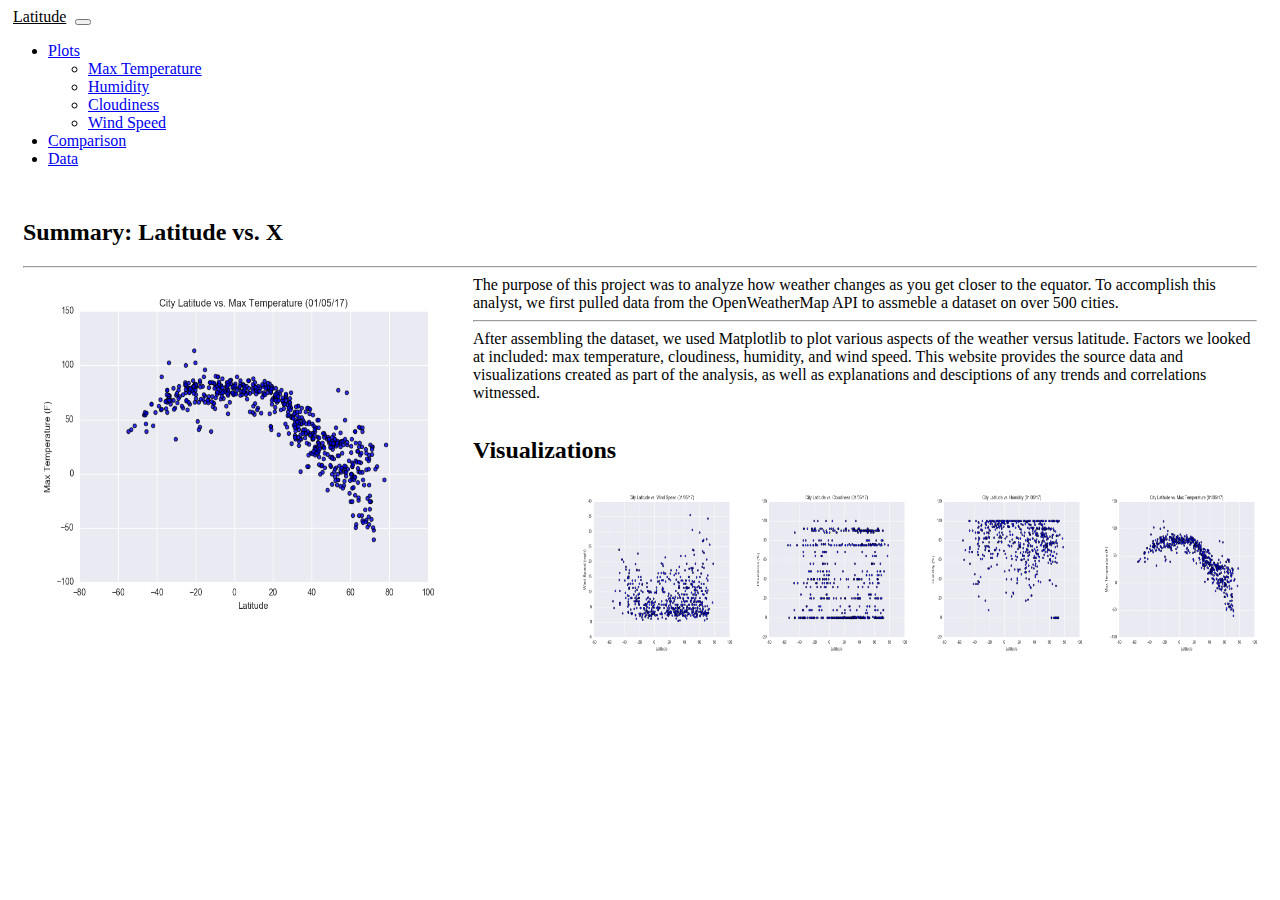
<file: index.html>
<!DOCTYPE html>
<html lang="eng">
    <head>
        <meta charset = "UTF-8"> 
       <title> Web Design Challenge </title>
       <!-- CSS only -->
       <link href="https://cdn.jsdelivr.net/npm/bootstrap@5.0.0-beta2/dist/css/bootstrap.min.css" rel="stylesheet" integrity="sha384-BmbxuPwQa2lc/FVzBcNJ7UAyJxM6wuqIj61tLrc4wSX0szH/Ev+nYRRuWlolflfl" crossorigin="anonymous">    
       <!-- JavaScript Bundle with Popper -->
       <script src="https://cdn.jsdelivr.net/npm/bootstrap@5.0.0-beta2/dist/js/bootstrap.bundle.min.js" integrity="sha384-b5kHyXgcpbZJO/tY9Ul7kGkf1S0CWuKcCD38l8YkeH8z8QjE0GmW1gYU5S9FOnJ0" crossorigin="anonymous"></script>
       <link rel = "stylesheet" type="text/css" href = "style.css">
        
    </head>


    <body> 
        <nav class=" navbar-expand-lg navbar-light bg-light">

            <div class="container-fluid">
              <a class="navbar-brand navchange" href="index.html">Latitude</a>
              <button class="navbar-toggler" type="button" data-bs-toggle="collapse" data-bs-target="#navbarSupportedContent" aria-controls="navbarSupportedContent" aria-expanded="false" aria-label="Toggle navigation">
                <span class="navbar-toggler-icon"></span>
              </button>
              <div class="collapse navbar-collapse" id="navbarSupportedContent">
                <ul class="navbar-nav ms-auto mb-2 mb-lg-0">
                    <li class="nav-item dropdown">
                        <a class="nav-link dropdown-toggle" href="#" id="navbarDropdown" role="button" data-bs-toggle="dropdown" aria-expanded="false">
                          Plots
                        </a>
                        <ul class="dropdown-menu" aria-labelledby="navbarDropdown">
                          <li><a class="dropdown-item" href="temperature.html">Max Temperature</a></li>
                          <li><a class="dropdown-item" href="humidity.html">Humidity</a></li>
                          <li><a class="dropdown-item" href="Cloudiness.html">Cloudiness</a></li>
                          <li><a class="dropdown-item" href="wind.html">Wind Speed</a></li>
                        </ul>
                      </li>
                    <li class="nav-item">
                    <a class="nav-link active" aria-current="page" href="comparison.html">Comparison</a>
                  </li>
                  <li class="nav-item">
                    <a class="nav-link" href="data.html">Data</a>
                  </li>
                 
                 
                </ul>
                
              </div>
            </div>
          </nav>
          <div class="container"> 
            <div class = "row">
                <div class="col-md-7 header">
                    <h2> Summary:  Latitude vs. X  </h2>
                    <hr> 
                      <img class = "leftimage" src="assets/images/Fig1.png"> 
                    The purpose of this project was to analyze how weather changes as you get closer to the equator. To 
                    accomplish this analyst, we first pulled data from the OpenWeatherMap API to assmeble 
                    a dataset on over 500 cities. 
                    

                    <hr>
                    After assembling the dataset, we used Matplotlib to plot various aspects of the weather versus latitude. Factors 
                    we looked at included: max temperature, cloudiness, humidity, and wind speed. This website provides the source data and visualizations 
                    created as part of the analysis, as well as explanations and desciptions of any 
                    trends and correlations witnessed. 
                </div>

                <div class="col-md-5">
                    <h2> Visualizations </h2> 
                    <div class = "row">
                        <div class = "col-md-6"> 
                            
                           <a href="temperature.html">  <img class = "rightimage" src="assets/images/Fig1.png"> </a>
                        </div>
                        <div class = "col-md-6"> 
                            <a href="humidity.html">  <img class = "rightimage" src="assets/images/Fig2.png"> </a>
                        </div>
                    </div>
                    <div class = "row">
                        <div class = "col-md-6"> 
                            <a href="Cloudiness.html">  <img class = "rightimage" src="assets/images/Fig3.png"> </a>
                        </div>
                        <div class = "col-md-6"> 
                            <a href="wind.html">  <img class = "rightimage" src="assets/images/Fig4.png"> </a>
                        </div>
                    </div>
                    
                    
                </div>
            </div>
         
        

         </div>
</body>
    <!-- Comparisons page  -->


    <!-- Data Page  -->


    <!-- Visualizations page  -->

    <!-- Navigation Menu  -->
    
</html>
</file>
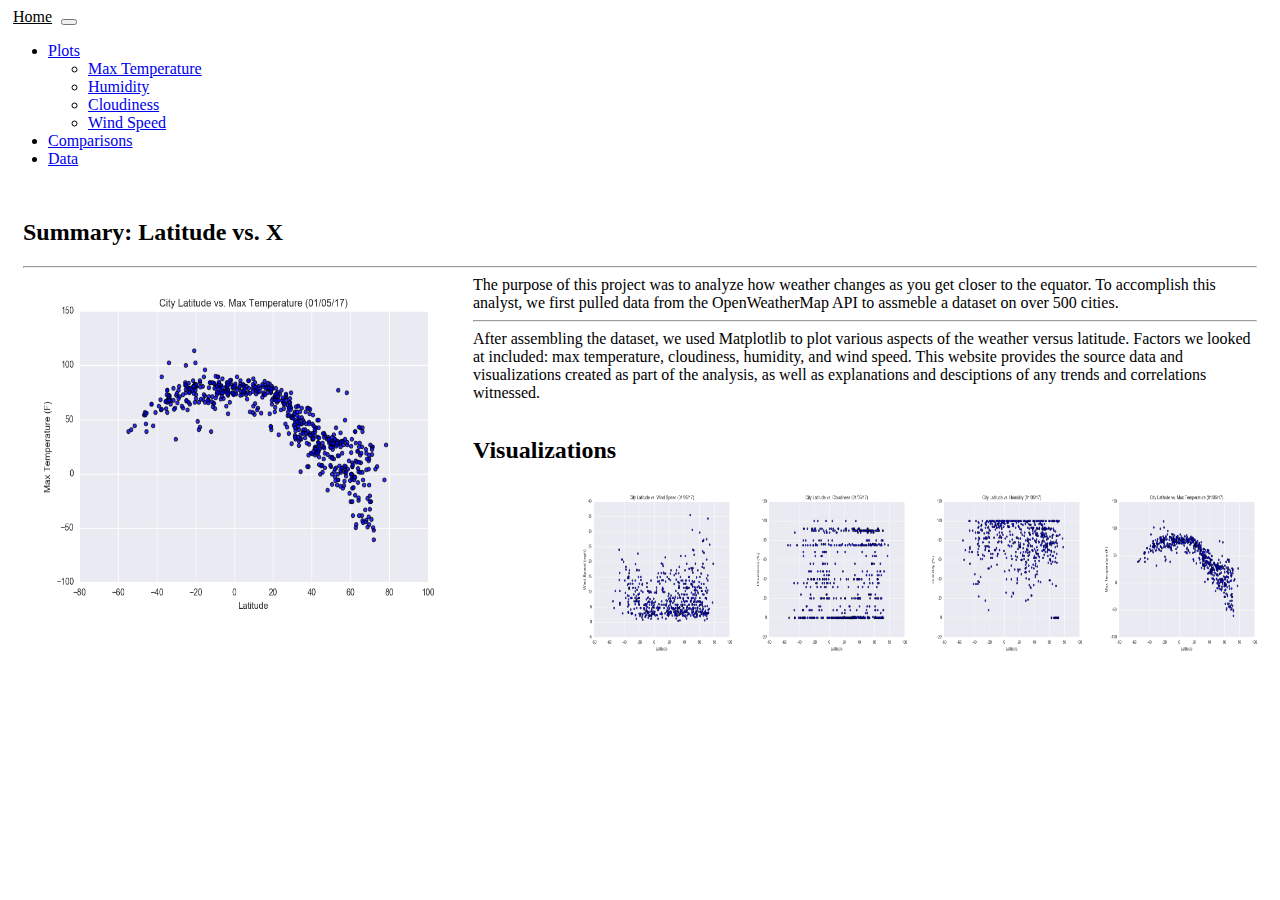
<file: Resources/index.html>
<!DOCTYPE html>
<html lang="eng">
    <head>
        <meta charset = "UTF-8"> 
       <title> Web Design Challenge </title>
       <!-- CSS only -->
       <link href="https://cdn.jsdelivr.net/npm/bootstrap@5.0.0-beta2/dist/css/bootstrap.min.css" rel="stylesheet" integrity="sha384-BmbxuPwQa2lc/FVzBcNJ7UAyJxM6wuqIj61tLrc4wSX0szH/Ev+nYRRuWlolflfl" crossorigin="anonymous">    
       <!-- JavaScript Bundle with Popper -->
       <script src="https://cdn.jsdelivr.net/npm/bootstrap@5.0.0-beta2/dist/js/bootstrap.bundle.min.js" integrity="sha384-b5kHyXgcpbZJO/tY9Ul7kGkf1S0CWuKcCD38l8YkeH8z8QjE0GmW1gYU5S9FOnJ0" crossorigin="anonymous"></script>
       <link rel = "stylesheet" type="text/css" href = "style.css">
        
    </head>


    <body> 
        <nav class=" navbar-expand-lg navbar-light bg-light">

            <div class="container-fluid">
              <a class="navbar-brand navchange" href="index.html">Home</a>
              <button class="navbar-toggler" type="button" data-bs-toggle="collapse" data-bs-target="#navbarSupportedContent" aria-controls="navbarSupportedContent" aria-expanded="false" aria-label="Toggle navigation">
                <span class="navbar-toggler-icon"></span>
              </button>
              <div class="collapse navbar-collapse" id="navbarSupportedContent">
                <ul class="navbar-nav ms-auto mb-2 mb-lg-0">
                    <li class="nav-item dropdown">
                        <a class="nav-link dropdown-toggle" href="#" id="navbarDropdown" role="button" data-bs-toggle="dropdown" aria-expanded="false">
                          Plots
                        </a>
                        <ul class="dropdown-menu" aria-labelledby="navbarDropdown">
                          <li><a class="dropdown-item" href="temperature.html">Max Temperature</a></li>
                          <li><a class="dropdown-item" href="humidity.html">Humidity</a></li>
                          <li><a class="dropdown-item" href="Cloudiness.html">Cloudiness</a></li>
                          <li><a class="dropdown-item" href="wind.html">Wind Speed</a></li>
                        </ul>
                      </li>
                    <li class="nav-item">
                    <a class="nav-link active" aria-current="page" href="comparison.html">Comparisons</a>
                  </li>
                  <li class="nav-item">
                    <a class="nav-link" href="data.html">Data</a>
                  </li>
                 
                 
                </ul>
                
              </div>
            </div>
          </nav>
          <div class="container"> 
            <div class = "row">
                <div class="col-md-7 header">
                    <h2> Summary:  Latitude vs. X  </h2>
                    <hr> 
                      <img class = "leftimage" src="assets/images/Fig1.png"> 
                    The purpose of this project was to analyze how weather changes as you get closer to the equator. To 
                    accomplish this analyst, we first pulled data from the OpenWeatherMap API to assmeble 
                    a dataset on over 500 cities. 
                    

                    <hr>
                    After assembling the dataset, we used Matplotlib to plot various aspects of the weather versus latitude. Factors 
                    we looked at included: max temperature, cloudiness, humidity, and wind speed. This website provides the source data and visualizations 
                    created as part of the analysis, as well as explanations and desciptions of any 
                    trends and correlations witnessed. 
                </div>

                <div class="col-md-5">
                    <h2> Visualizations </h2> 
                    <div class = "row">
                        <div class = "col-md-6"> 
                            
                           <a href="temperature.html">  <img class = "rightimage" src="assets/images/Fig1.png"> </a>
                        </div>
                        <div class = "col-md-6"> 
                            <a href="humidity.html">  <img class = "rightimage" src="assets/images/Fig2.png"> </a>
                        </div>
                    </div>
                    <div class = "row">
                        <div class = "col-md-6"> 
                            <a href="cloudiness.html">  <img class = "rightimage" src="assets/images/Fig3.png"> </a>
                        </div>
                        <div class = "col-md-6"> 
                            <a href="wind.html">  <img class = "rightimage" src="assets/images/Fig4.png"> </a>
                        </div>
                    </div>
                    
                    
                </div>
            </div>
         
        

         </div>
</body>
    <!-- Comparisons page  -->


    <!-- Data Page  -->


    <!-- Visualizations page  -->

    <!-- Navigation Menu  -->
    
</html>
</file>
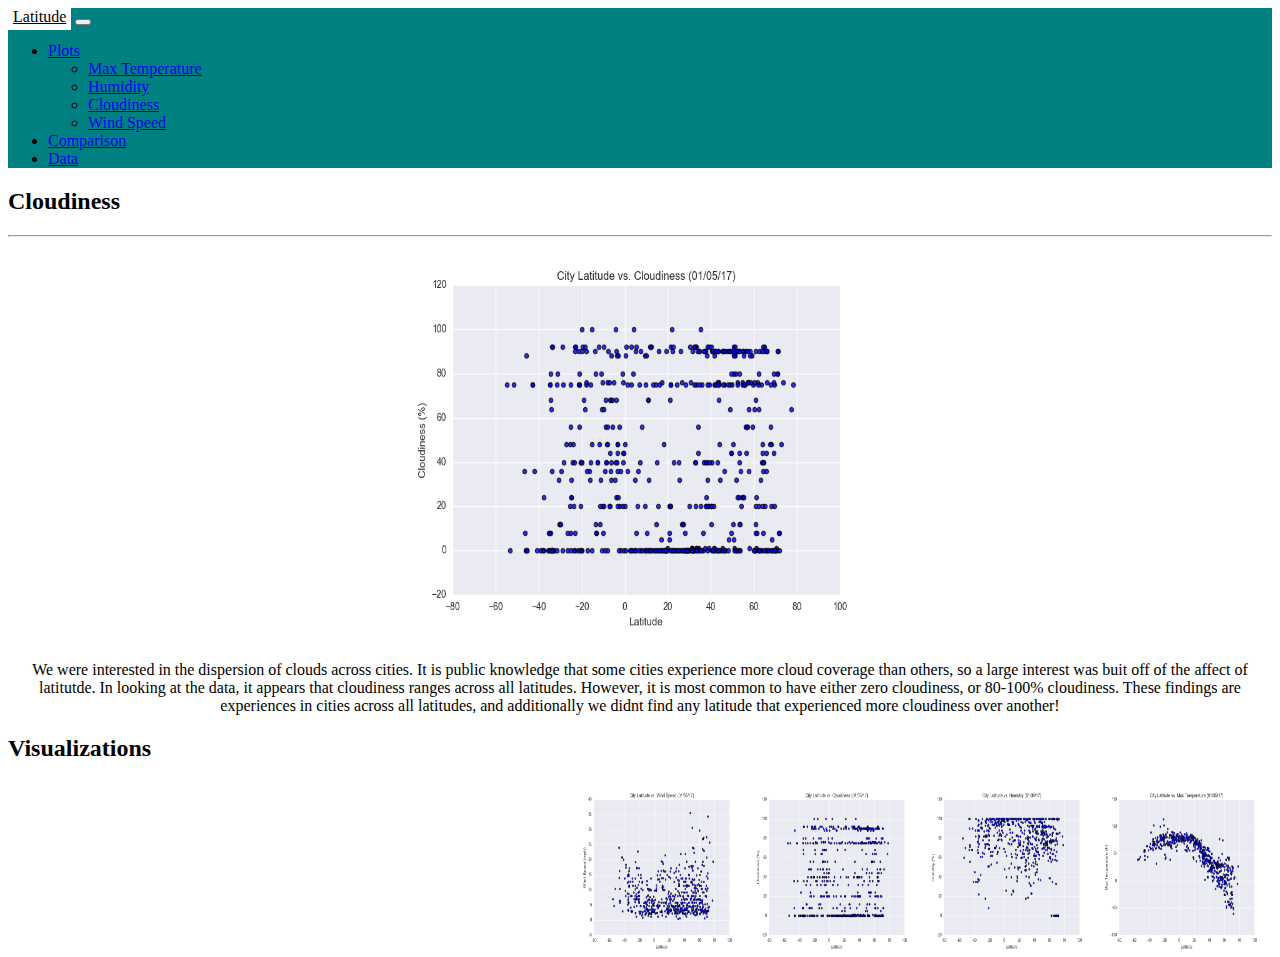
<file: Cloudiness.html>
<!DOCTYPE html>
<html lang="eng">
    <head>
        <meta charset = "UTF-8"> 
       <title> Web Design Challenge </title>
       <!-- CSS only -->
       <link href="https://cdn.jsdelivr.net/npm/bootstrap@5.0.0-beta2/dist/css/bootstrap.min.css" rel="stylesheet" integrity="sha384-BmbxuPwQa2lc/FVzBcNJ7UAyJxM6wuqIj61tLrc4wSX0szH/Ev+nYRRuWlolflfl" crossorigin="anonymous">    
       <!-- JavaScript Bundle with Popper -->
       <script src="https://cdn.jsdelivr.net/npm/bootstrap@5.0.0-beta2/dist/js/bootstrap.bundle.min.js" integrity="sha384-b5kHyXgcpbZJO/tY9Ul7kGkf1S0CWuKcCD38l8YkeH8z8QjE0GmW1gYU5S9FOnJ0" crossorigin="anonymous"></script>
       <link rel = "stylesheet" type="text/css" href = "style.css">
        
    </head>


    <body> 
        <nav class="navbar navbar-expand-lg navbar-light bg-light">
            <div class="container-fluid">
              
              <a class="navbar-brand navchange" href="index.html">Latitude</a>
              <button class="navbar-toggler" type="button" data-bs-toggle="collapse" data-bs-target="#navbarSupportedContent" aria-controls="navbarSupportedContent" aria-expanded="false" aria-label="Toggle navigation">
                <span class="navbar-toggler-icon"></span>
              </button>
              <div class="collapse navbar-collapse" id="navbarSupportedContent">
                <ul class="navbar-nav ms-auto mb-2 mb-lg-0">
                    <li class="nav-item dropdown">
                        <a class="nav-link dropdown-toggle" href="#" id="navbarDropdown" role="button" data-bs-toggle="dropdown" aria-expanded="false">
                          Plots
                        </a>
                        <ul class="dropdown-menu" aria-labelledby="navbarDropdown">
                          <li><a class="dropdown-item" href="temperature.html">Max Temperature</a></li>
                          <li><a class="dropdown-item" href="humidity.html">Humidity</a></li>
                          <li><a class="dropdown-item" href="Cloudiness.html">Cloudiness</a></li>
                          <li><a class="dropdown-item" href="wind.html">Wind Speed</a></li>
                        </ul>
                      </li>
                    <li class="nav-item">
                    <a class="nav-link active" aria-current="page" href="comparison.html">Comparison</a>
                  </li>
                  <li class="nav-item">
                    <a class="nav-link" href="data.html">Data</a>
                  </li>
                 
                 
                </ul>
                
              </div>
            </div>
          </nav>
          <div class="container"> 
            <div class = "row">
              <div class="col-md-7">
                  <h2> Cloudiness  </h2>
                  <hr> 
                    <img class = "pageimage" src="assets/images/Fig3.png"> 
                 <p style="text-align: center;">
                  We were interested in the dispersion of clouds across cities. It is public knowledge that some cities experience more 
                  cloud coverage than others, so a large interest was buit off of the affect of latitutde. In looking at the data, it appears 
                  that cloudiness ranges across all latitudes. 
                   However, it is most common to have either zero cloudiness, or 80-100% cloudiness. 
                  These findings are experiences in cities across all latitudes, and additionally we didnt find any latitude that experienced more
                  cloudiness over another! 
                 </p> 
              </div>

              <div class="col-md-5">
                  <h2> Visualizations</h2> 
                  <div class = "row">
                      <div class = "col-md-6"> 
                          
                         <a href="temperature.html">  <img class = "rightimage" src="assets/images/Fig1.png"> </a>
                      </div>
                      <div class = "col-md-6"> 
                          <a href="humidity.html">  <img class = "rightimage" src="assets/images/Fig2.png"> </a>
                      </div>
                  </div>
                  <div class = "row">
                      <div class = "col-md-6"> 
                          <a href="cloudiness.html">  <img class = "rightimage" src="assets/images/Fig3.png"> </a>
                      </div>
                      <div class = "col-md-6"> 
                          <a href="wind.html">  <img class = "rightimage" src="assets/images/Fig4.png"> </a>
                      </div>
                  </div>
                  
                  
              </div>
       

         </div>
</body>
   
    
</html>
</file>
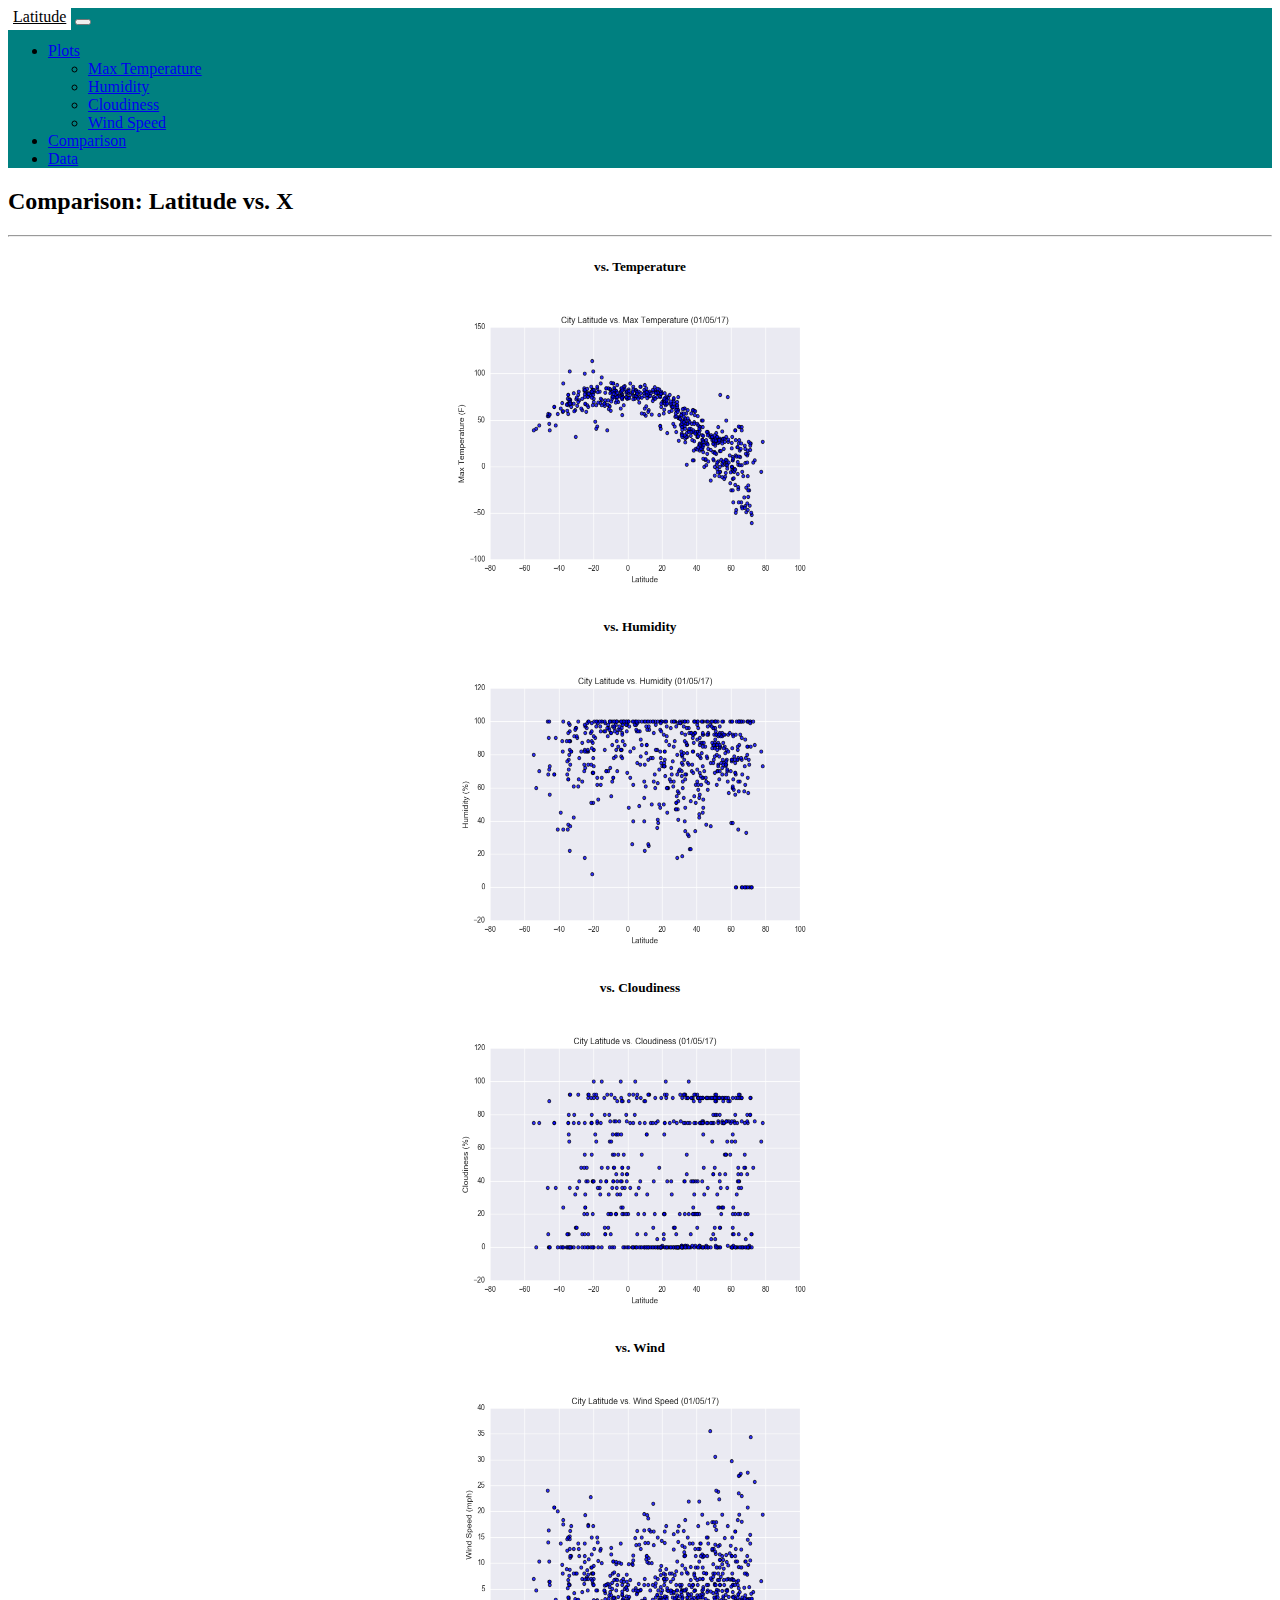
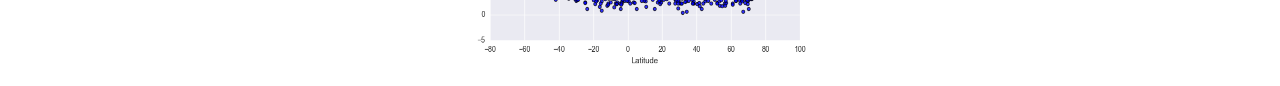
<file: comparison.html>
<!DOCTYPE html>
<html lang="eng">
    <head>
        <meta charset = "UTF-8"> 
       <title> Web Design Challenge </title>
       <!-- CSS only -->
       <link href="https://cdn.jsdelivr.net/npm/bootstrap@5.0.0-beta2/dist/css/bootstrap.min.css" rel="stylesheet" integrity="sha384-BmbxuPwQa2lc/FVzBcNJ7UAyJxM6wuqIj61tLrc4wSX0szH/Ev+nYRRuWlolflfl" crossorigin="anonymous">    
       <!-- JavaScript Bundle with Popper -->
       <script src="https://cdn.jsdelivr.net/npm/bootstrap@5.0.0-beta2/dist/js/bootstrap.bundle.min.js" integrity="sha384-b5kHyXgcpbZJO/tY9Ul7kGkf1S0CWuKcCD38l8YkeH8z8QjE0GmW1gYU5S9FOnJ0" crossorigin="anonymous"></script>
       <link rel = "stylesheet" type="text/css" href = "style.css">
        
    </head>


    <body> 
        <nav class="navbar navbar-expand-lg navbar-light bg-light">
            <div class="container-fluid">
              <a class="navbar-brand navchange" href="index.html">Latitude</a>
              <button class="navbar-toggler" type="button" data-bs-toggle="collapse" data-bs-target="#navbarSupportedContent" aria-controls="navbarSupportedContent" aria-expanded="false" aria-label="Toggle navigation">
                <span class="navbar-toggler-icon"></span>
              </button>
              <div class="collapse navbar-collapse" id="navbarSupportedContent">
                <ul class="navbar-nav ms-auto mb-2 mb-lg-0">
                    <li class="nav-item dropdown">
                        <a class="nav-link dropdown-toggle" href="#" id="navbarDropdown" role="button" data-bs-toggle="dropdown" aria-expanded="false">
                          Plots
                        </a>
                        <ul class="dropdown-menu" aria-labelledby="navbarDropdown">
                          <li><a class="dropdown-item" href="temperature.html">Max Temperature</a></li>
                          <li><a class="dropdown-item" href="humidity.html">Humidity</a></li>
                          <li><a class="dropdown-item" href="Cloudiness.html">Cloudiness</a></li>
                          <li><a class="dropdown-item" href="wind.html">Wind Speed</a></li>
                        </ul>
                      </li>
                    <li class="nav-item">
                    <a class="nav-link active" aria-current="page" href="comparison.html">Comparison</a>
                  </li>
                  <li class="nav-item">
                    <a class="nav-link" href="data.html">Data</a>
                  </li>

                  
                </ul>
                
              </div>
            </div>
          </nav>
          <div class="container"> 
            <h2> Comparison: Latitude vs. X </h2>
            <hr>
              <div class = "row">
                <div class = "col-md-6"> 
                  <h5 style="text-align: center;"> vs. Temperature </h5>
                   <a href="temperature.html">  <img class = "comparison" src="assets/images/Fig1.png"> </a>
                </div>
                <div class = "col-md-6"> 
                  <h5 style="text-align: center;"> vs. Humidity</h5>
                    <a href="humidity.html">  <img class = "comparison" src="assets/images/Fig2.png"> </a>
                </div>
            </div>
            <div class = "row">
                <div class = "col-md-6"> 
                  <h5 style="text-align: center;"> vs. Cloudiness </h5>
                    <a href="cloudiness.html">  <img class = "comparison" src="assets/images/Fig3.png"> </a>
                </div>
                <div class = "col-md-6"> 
                  <h5 style="text-align: center;"> vs.  Wind </h5>
                    <a href="wind.html">  <img class = "comparison" src="assets/images/Fig4.png"> </a>
                </div>
            </div>
          
         
        <!-- <header>
              
            <h1> Latitude vs. X  </h1>
        </header>    -->

         </div>
</body>
    <!-- Comparisons page  -->


    <!-- Data Page  -->


    <!-- Visualizations page  -->

    <!-- Navigation Menu  -->
    
</html>
</file>
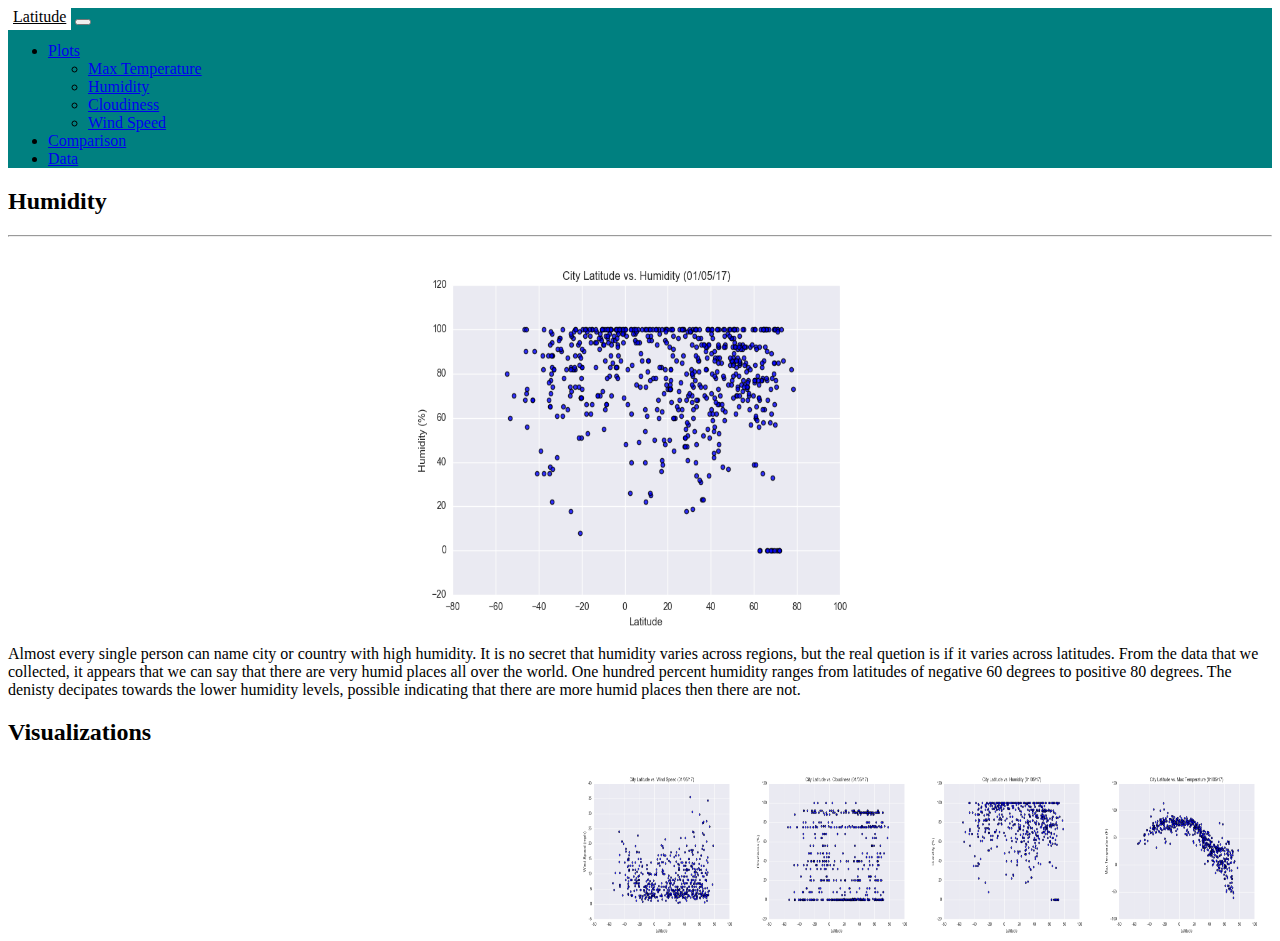
<file: humidity.html>
<!DOCTYPE html>
<html lang="eng">
    <head>
        <meta charset = "UTF-8"> 
       <title> Web Design Challenge </title>
       <!-- CSS only -->
       <link href="https://cdn.jsdelivr.net/npm/bootstrap@5.0.0-beta2/dist/css/bootstrap.min.css" rel="stylesheet" integrity="sha384-BmbxuPwQa2lc/FVzBcNJ7UAyJxM6wuqIj61tLrc4wSX0szH/Ev+nYRRuWlolflfl" crossorigin="anonymous">    
       <!-- JavaScript Bundle with Popper -->
       <script src="https://cdn.jsdelivr.net/npm/bootstrap@5.0.0-beta2/dist/js/bootstrap.bundle.min.js" integrity="sha384-b5kHyXgcpbZJO/tY9Ul7kGkf1S0CWuKcCD38l8YkeH8z8QjE0GmW1gYU5S9FOnJ0" crossorigin="anonymous"></script>
       <link rel = "stylesheet" type="text/css" href = "style.css">
        
    </head>

<!-- Landing page  -->
    <body> 
        <nav class="navbar navbar-expand-lg navbar-light bg-light">
            <div class="container-fluid">
              <a class="navbar-brand navchange" href="index.html">Latitude</a>
              <button class="navbar-toggler" type="button" data-bs-toggle="collapse" data-bs-target="#navbarSupportedContent" aria-controls="navbarSupportedContent" aria-expanded="false" aria-label="Toggle navigation">
                <span class="navbar-toggler-icon"></span>
              </button>
              <div class="collapse navbar-collapse" id="navbarSupportedContent">
                <ul class="navbar-nav ms-auto mb-2 mb-lg-0">
                    <li class="nav-item dropdown">
                        <a class="nav-link dropdown-toggle" href="#" id="navbarDropdown" role="button" data-bs-toggle="dropdown" aria-expanded="false">
                          Plots
                        </a>
                        <ul class="dropdown-menu" aria-labelledby="navbarDropdown">
                          <li><a class="dropdown-item" href="temperature.html">Max Temperature</a></li>
                          <li><a class="dropdown-item" href="humidity.html">Humidity</a></li>
                          <li><a class="dropdown-item" href="Cloudiness.html">Cloudiness</a></li>
                          <li><a class="dropdown-item" href="wind.html">Wind Speed</a></li>
                        </ul>
                      </li>
                    <li class="nav-item">
                    <a class="nav-link active" aria-current="page" href="comparison.html">Comparison</a>
                  </li>
                  <li class="nav-item">
                    <a class="nav-link" href="data.html">Data</a>
                  </li>
                 
                 
                </ul>
                
              </div>
            </div>
          </nav>
          <div class="container"> 
            <div class = "row">
              <div class="col-md-7">
                  <h2> Humidity </h2>
                  <hr> 
                    <img class = "pageimage" src="assets/images/Fig2.png"> 
                    Almost every single person can name city or country with high humidity. It is no secret that humidity varies across regions, but 
                    the real quetion is if it varies across latitudes. 
                    
                    
                    From the data that we collected, it appears that we can say that there are very 
                    humid places all over the world.  One hundred percent humidity ranges from latitudes of negative 60 degrees to positive 80 degrees. The denisty decipates towards the lower humidity levels, possible indicating 
                    that there are more humid places then there are not. 
              </div>

              <div class="col-md-5">
                  <h2> Visualizations</h2> 
                  <div class = "row">
                      <div class = "col-md-6"> 
                          
                         <a href="temperature.html">  <img class = "rightimage" src="assets/images/Fig1.png"> </a>
                      </div>
                      <div class = "col-md-6"> 
                          <a href="humidity.html">  <img class = "rightimage" src="assets/images/Fig2.png"> </a>
                      </div>
                  </div>
                  <div class = "row">
                      <div class = "col-md-6"> 
                          <a href="cloudiness.html">  <img class = "rightimage" src="assets/images/Fig3.png"> </a>
                      </div>
                      <div class = "col-md-6"> 
                          <a href="wind.html">  <img class = "rightimage" src="assets/images/Fig4.png"> </a>
                      </div>
                  </div>
                  
                  
              </div>
         
        <!-- <header>
              
            <h1> Latitude vs. X  </h1>
        </header>    -->

         </div>
</body>
    <!-- Comparisons page  -->


    <!-- Data Page  -->


    <!-- Visualizations page  -->

    <!-- Navigation Menu  -->
    
</html>
</file>
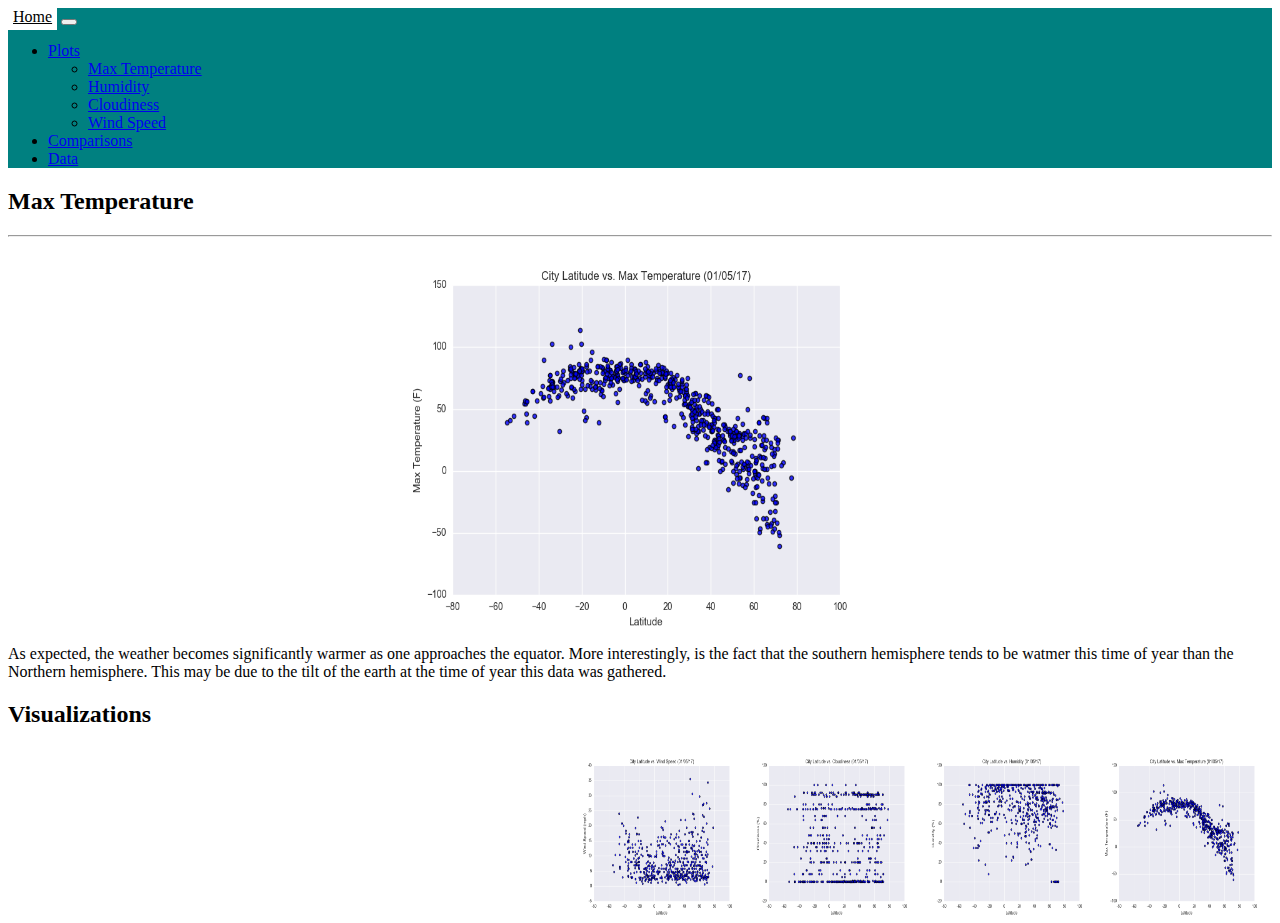
<file: temperature.html>
<!DOCTYPE html>
<html lang="eng">
    <head>
        <meta charset = "UTF-8"> 
       <title> Web Design Challenge </title>
       <!-- CSS only -->
       <link href="https://cdn.jsdelivr.net/npm/bootstrap@5.0.0-beta2/dist/css/bootstrap.min.css" rel="stylesheet" integrity="sha384-BmbxuPwQa2lc/FVzBcNJ7UAyJxM6wuqIj61tLrc4wSX0szH/Ev+nYRRuWlolflfl" crossorigin="anonymous">    
       <!-- JavaScript Bundle with Popper -->
       <script src="https://cdn.jsdelivr.net/npm/bootstrap@5.0.0-beta2/dist/js/bootstrap.bundle.min.js" integrity="sha384-b5kHyXgcpbZJO/tY9Ul7kGkf1S0CWuKcCD38l8YkeH8z8QjE0GmW1gYU5S9FOnJ0" crossorigin="anonymous"></script>
       <link rel = "stylesheet" type="text/css" href = "style.css">
        
    </head>

<!-- Landing page  -->
    <body> 
        <nav class="navbar navbar-expand-lg navbar-light bg-light">
            <div class="container-fluid">
              <a class="navbar-brand navchange" href="index.html">Home</a>
              <button class="navbar-toggler" type="button" data-bs-toggle="collapse" data-bs-target="#navbarSupportedContent" aria-controls="navbarSupportedContent" aria-expanded="false" aria-label="Toggle navigation">
                <span class="navbar-toggler-icon"></span>
              </button>
              <div class="collapse navbar-collapse" id="navbarSupportedContent">
                <ul class="navbar-nav ms-auto mb-2 mb-lg-0">
                    <li class="nav-item dropdown">
                        <a class="nav-link dropdown-toggle" href="#" id="navbarDropdown" role="button" data-bs-toggle="dropdown" aria-expanded="false">
                          Plots
                        </a>
                        <ul class="dropdown-menu" aria-labelledby="navbarDropdown">
                          <li><a class="dropdown-item" href="temperature.html">Max Temperature</a></li>
                          <li><a class="dropdown-item" href="humidity.html">Humidity</a></li>
                          <li><a class="dropdown-item" href="Cloudiness.html">Cloudiness</a></li>
                          <li><a class="dropdown-item" href="wind.html">Wind Speed</a></li>
                        </ul>
                      </li>
                    <li class="nav-item">
                    <a class="nav-link active" aria-current="page" href="comparison.html">Comparisons</a>
                  </li>
                  <li class="nav-item">
                    <a class="nav-link" href="data.html">Data</a>
                  </li>
                 
                 
                </ul>
                
              </div>
            </div>
          </nav>
          <div class="container"> 
              <div class = "row">
                  <div class="col-md-7">
                      <h2> Max Temperature  </h2>
                      <hr> 
                        <img class = "pageimage" src="assets/images/Fig1.png"> 
                      As expected, the weather becomes significantly warmer as one approaches the equator. More interestingly, 
                      is the fact that the southern hemisphere tends to be watmer this time of year than the Northern
                      hemisphere. This may be due to the tilt of the earth at the time of year this data was gathered. 
                  </div>
  
                  <div class="col-md-5">
                      <h2> Visualizations</h2> 
                      <div class = "row">
                          <div class = "col-md-6"> 
                              
                             <a href="temperature.html">  <img class = "rightimage" src="assets/images/Fig1.png"> </a>
                          </div>
                          <div class = "col-md-6"> 
                              <a href="humidity.html">  <img class = "rightimage" src="assets/images/Fig2.png"> </a>
                          </div>
                      </div>
                      <div class = "row">
                          <div class = "col-md-6"> 
                              <a href="cloudiness.html">  <img class = "rightimage" src="assets/images/Fig3.png"> </a>
                          </div>
                          <div class = "col-md-6"> 
                              <a href="wind.html">  <img class = "rightimage" src="assets/images/Fig4.png"> </a>
                          </div>
                      </div>
                      
                      
                  </div>
              </div>
           
    

         </div>
</body>
   
    
</html>
</file>
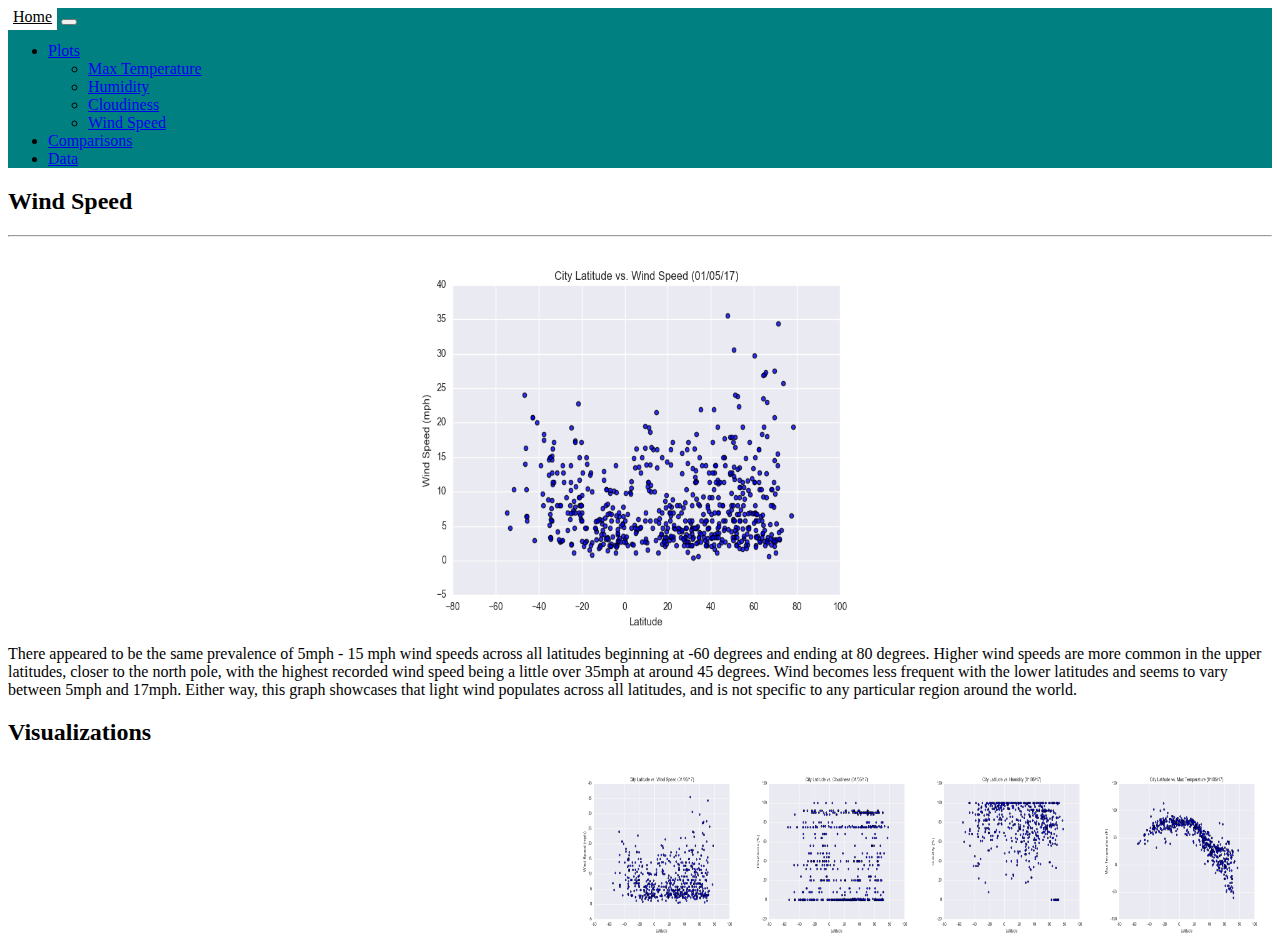
<file: wind.html>
<!DOCTYPE html>
<html lang="eng">
    <head>
        <meta charset = "UTF-8"> 
       <title> Web Design Challenge </title>
       <!-- CSS only -->
       <link href="https://cdn.jsdelivr.net/npm/bootstrap@5.0.0-beta2/dist/css/bootstrap.min.css" rel="stylesheet" integrity="sha384-BmbxuPwQa2lc/FVzBcNJ7UAyJxM6wuqIj61tLrc4wSX0szH/Ev+nYRRuWlolflfl" crossorigin="anonymous">    
       <!-- JavaScript Bundle with Popper -->
       <script src="https://cdn.jsdelivr.net/npm/bootstrap@5.0.0-beta2/dist/js/bootstrap.bundle.min.js" integrity="sha384-b5kHyXgcpbZJO/tY9Ul7kGkf1S0CWuKcCD38l8YkeH8z8QjE0GmW1gYU5S9FOnJ0" crossorigin="anonymous"></script>
       <link rel = "stylesheet" type="text/css" href = "style.css">
        
    </head>

<!-- Landing page  -->
    <body> 
        <nav class="navbar navbar-expand-lg navbar-light bg-light">
            <div class="container-fluid">
              <a class="navbar-brand navchange" href="index.html">Home</a>
              <button class="navbar-toggler" type="button" data-bs-toggle="collapse" data-bs-target="#navbarSupportedContent" aria-controls="navbarSupportedContent" aria-expanded="false" aria-label="Toggle navigation">
                <span class="navbar-toggler-icon"></span>
              </button>
              <div class="collapse navbar-collapse" id="navbarSupportedContent">
                <ul class="navbar-nav ms-auto mb-2 mb-lg-0">
                    <li class="nav-item dropdown">
                        <a class="nav-link dropdown-toggle" href="#" id="navbarDropdown" role="button" data-bs-toggle="dropdown" aria-expanded="false">
                          Plots
                        </a>
                        <ul class="dropdown-menu" aria-labelledby="navbarDropdown">
                          <li><a class="dropdown-item" href="temperature.html">Max Temperature</a></li>
                          <li><a class="dropdown-item" href="humidity.html">Humidity</a></li>
                          <li><a class="dropdown-item" href="Cloudiness.html">Cloudiness</a></li>
                          <li><a class="dropdown-item" href="wind.html">Wind Speed</a></li>
                        </ul>
                      </li>
                    <li class="nav-item">
                    <a class="nav-link active" aria-current="page" href="comparison.html">Comparisons</a>
                  </li>
                  <li class="nav-item">
                    <a class="nav-link" href="data.html">Data</a>
                  </li>
                 
                 
                </ul>
                
              </div>
            </div>
          </nav>
          <div class="container"> 
            
              <div class = "row">
                  <div class="col-md-7">
                      <h2> Wind Speed  </h2>
                      <hr> 
                        <img class = "pageimage" src="assets/images/Fig4.png"> 
                      There appeared to be the same prevalence of 5mph - 15 mph wind speeds across all latitudes beginning at -60 degrees and ending at 
                      80 degrees. Higher wind speeds are more common in the upper latitudes, closer to the north pole, with the highest recorded 
                      wind speed being a little over 35mph at around 45 degrees. 
                       Wind becomes less frequent with the lower latitudes and seems to vary 
                      between 5mph and 17mph. Either way, this graph showcases that light wind populates across all latitudes, and is not 
                      specific to any particular region around the world. 
                  </div>
  
                  <div class="col-md-5">
                      <h2> Visualizations</h2> 
                      <div class = "row">
                          <div class = "col-md-6"> 
                              
                             <a href="temperature.html">  <img class = "rightimage" src="assets/images/Fig1.png"> </a>
                          </div>
                          <div class = "col-md-6"> 
                              <a href="humidity.html">  <img class = "rightimage" src="assets/images/Fig2.png"> </a>
                          </div>
                      </div>
                      <div class = "row">
                          <div class = "col-md-6"> 
                              <a href="cloudiness.html">  <img class = "rightimage" src="assets/images/Fig3.png"> </a>
                          </div>
                          <div class = "col-md-6"> 
                              <a href="wind.html">  <img class = "rightimage" src="assets/images/Fig4.png"> </a>
                          </div>
                      </div>
                      
                      
                  </div>
              </div>
         
       
         </div>
</body>
 
    
</html>
</file>
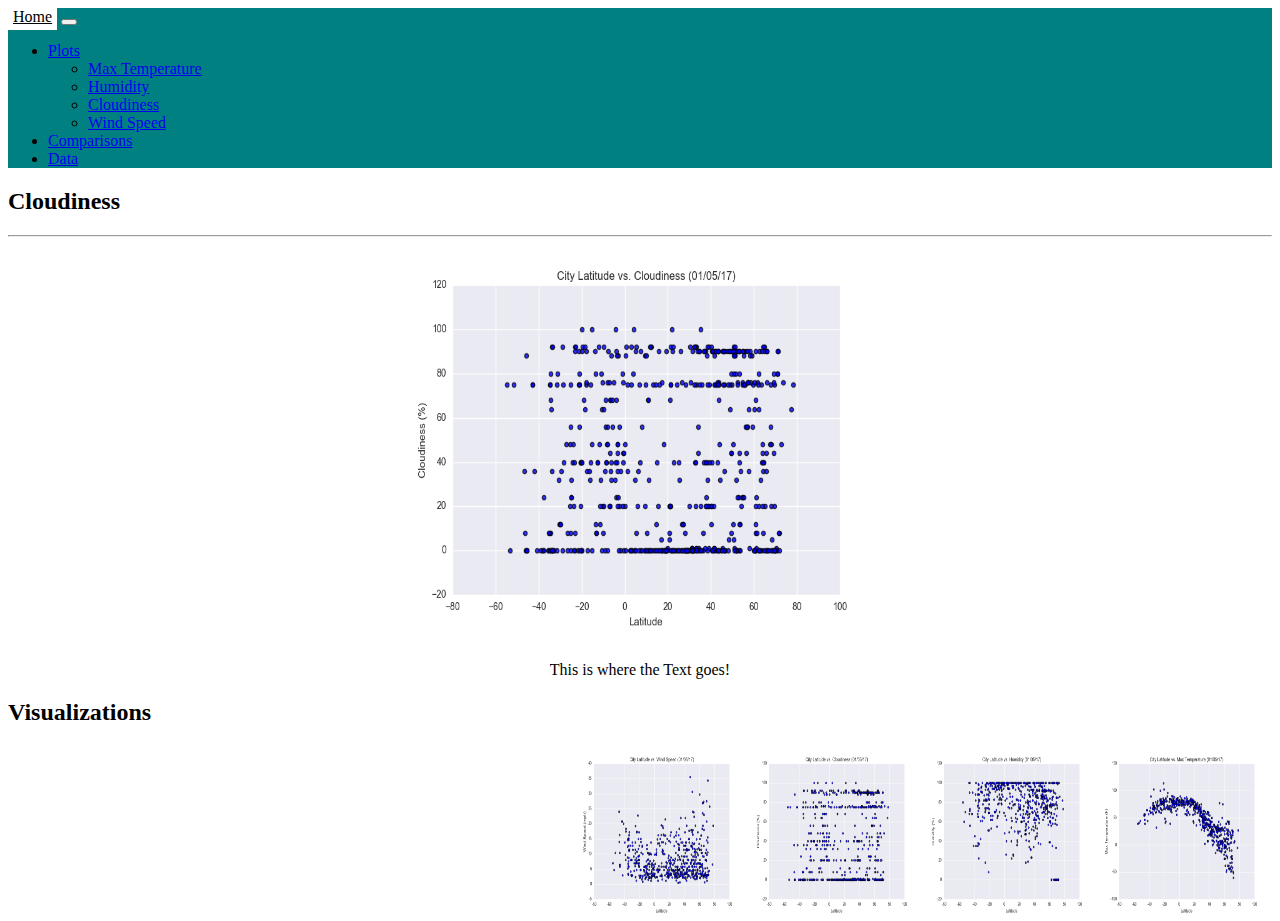
<file: Resources/Cloudiness.html>
<!DOCTYPE html>
<html lang="eng">
    <head>
        <meta charset = "UTF-8"> 
       <title> Web Design Challenge </title>
       <!-- CSS only -->
       <link href="https://cdn.jsdelivr.net/npm/bootstrap@5.0.0-beta2/dist/css/bootstrap.min.css" rel="stylesheet" integrity="sha384-BmbxuPwQa2lc/FVzBcNJ7UAyJxM6wuqIj61tLrc4wSX0szH/Ev+nYRRuWlolflfl" crossorigin="anonymous">    
       <!-- JavaScript Bundle with Popper -->
       <script src="https://cdn.jsdelivr.net/npm/bootstrap@5.0.0-beta2/dist/js/bootstrap.bundle.min.js" integrity="sha384-b5kHyXgcpbZJO/tY9Ul7kGkf1S0CWuKcCD38l8YkeH8z8QjE0GmW1gYU5S9FOnJ0" crossorigin="anonymous"></script>
       <link rel = "stylesheet" type="text/css" href = "style.css">
        
    </head>


    <body> 
        <nav class="navbar navbar-expand-lg navbar-light bg-light">
            <div class="container-fluid">
              
              <a class="navbar-brand navchange" href="index.html">Home</a>
              <button class="navbar-toggler" type="button" data-bs-toggle="collapse" data-bs-target="#navbarSupportedContent" aria-controls="navbarSupportedContent" aria-expanded="false" aria-label="Toggle navigation">
                <span class="navbar-toggler-icon"></span>
              </button>
              <div class="collapse navbar-collapse" id="navbarSupportedContent">
                <ul class="navbar-nav ms-auto mb-2 mb-lg-0">
                    <li class="nav-item dropdown">
                        <a class="nav-link dropdown-toggle" href="#" id="navbarDropdown" role="button" data-bs-toggle="dropdown" aria-expanded="false">
                          Plots
                        </a>
                        <ul class="dropdown-menu" aria-labelledby="navbarDropdown">
                          <li><a class="dropdown-item" href="temperature.html">Max Temperature</a></li>
                          <li><a class="dropdown-item" href="humidity.html">Humidity</a></li>
                          <li><a class="dropdown-item" href="Cloudiness.html">Cloudiness</a></li>
                          <li><a class="dropdown-item" href="wind.html">Wind Speed</a></li>
                        </ul>
                      </li>
                    <li class="nav-item">
                    <a class="nav-link active" aria-current="page" href="comparison.html">Comparisons</a>
                  </li>
                  <li class="nav-item">
                    <a class="nav-link" href="data.html">Data</a>
                  </li>
                 
                 
                </ul>
                
              </div>
            </div>
          </nav>
          <div class="container"> 
            <div class = "row">
              <div class="col-md-7">
                  <h2> Cloudiness  </h2>
                  <hr> 
                    <img class = "pageimage" src="assets/images/Fig3.png"> 
                 <p style="text-align: center;">
                  This is where the Text goes! 
                 </p> 
              </div>

              <div class="col-md-5">
                  <h2> Visualizations</h2> 
                  <div class = "row">
                      <div class = "col-md-6"> 
                          
                         <a href="temperature.html">  <img class = "rightimage" src="assets/images/Fig1.png"> </a>
                      </div>
                      <div class = "col-md-6"> 
                          <a href="humidity.html">  <img class = "rightimage" src="assets/images/Fig2.png"> </a>
                      </div>
                  </div>
                  <div class = "row">
                      <div class = "col-md-6"> 
                          <a href="cloudiness.html">  <img class = "rightimage" src="assets/images/Fig3.png"> </a>
                      </div>
                      <div class = "col-md-6"> 
                          <a href="wind.html">  <img class = "rightimage" src="assets/images/Fig4.png"> </a>
                      </div>
                  </div>
                  
                  
              </div>
       

         </div>
</body>
   
    
</html>
</file>
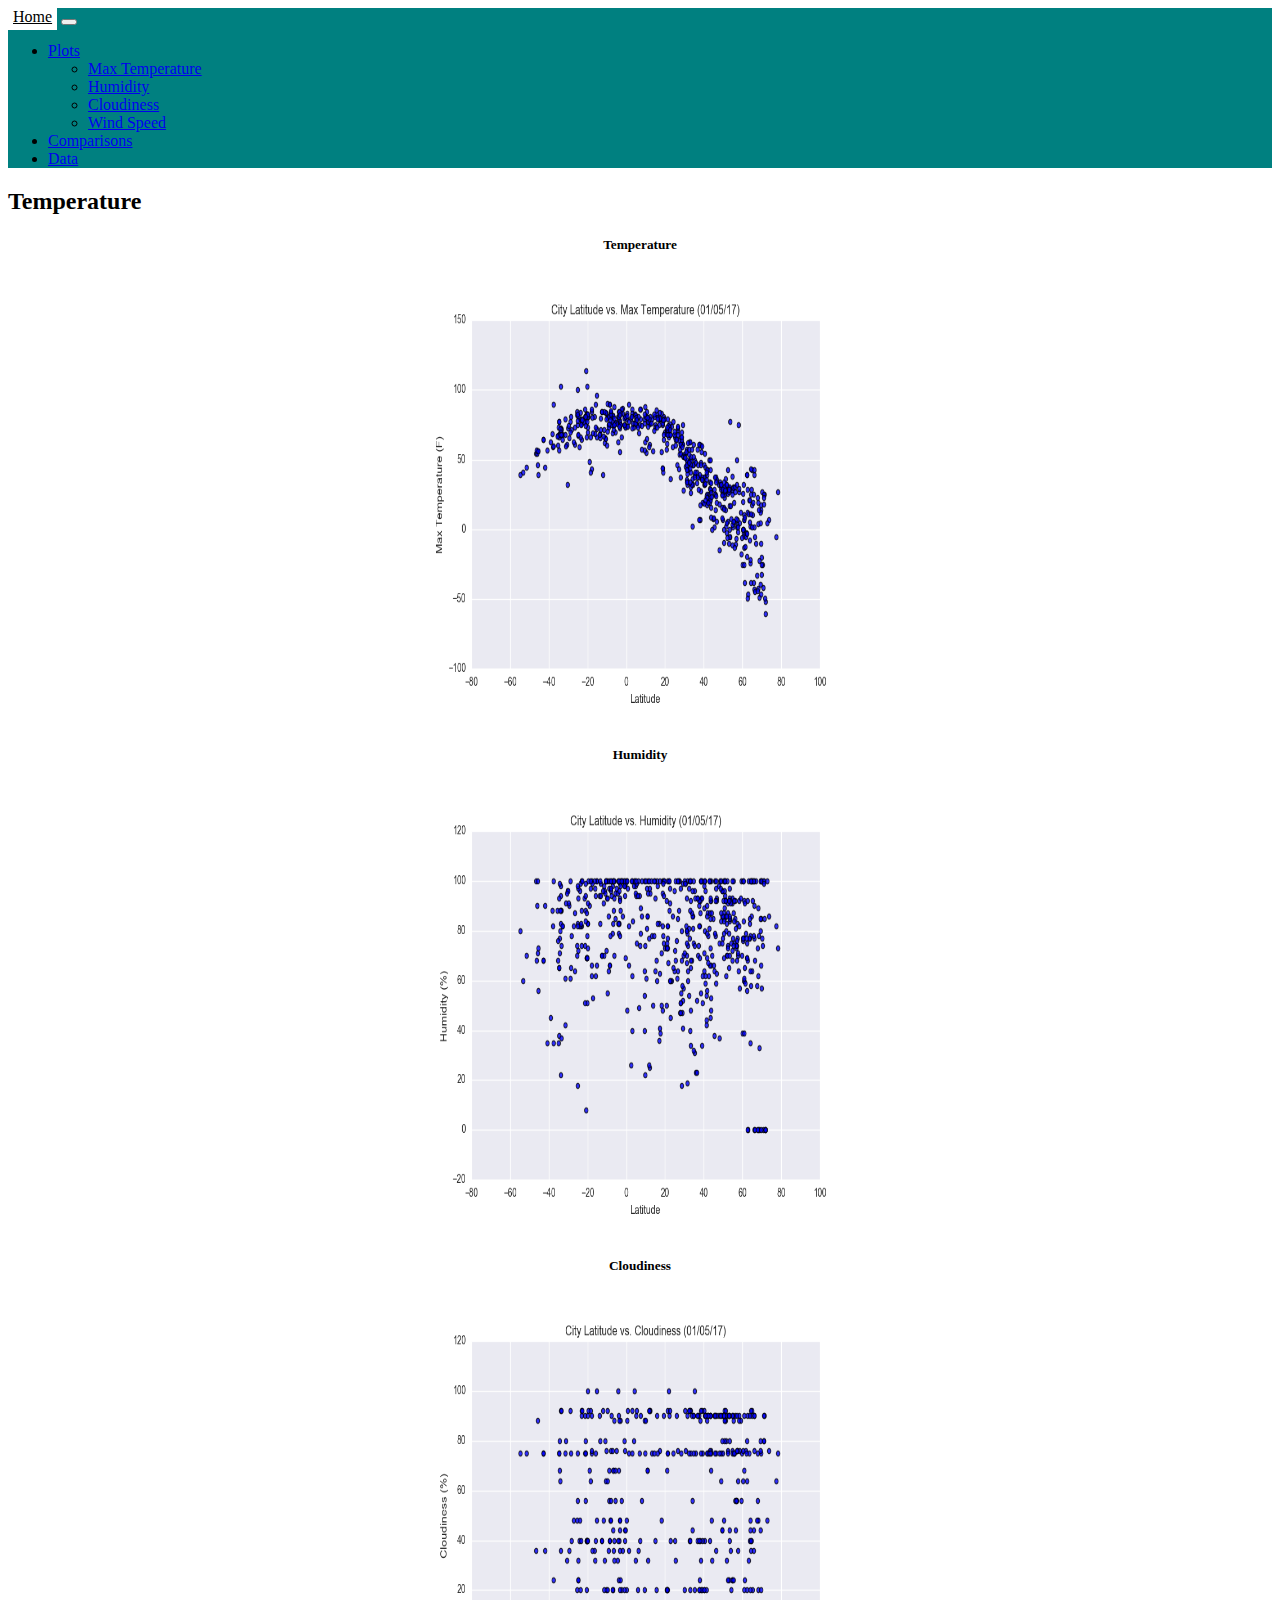
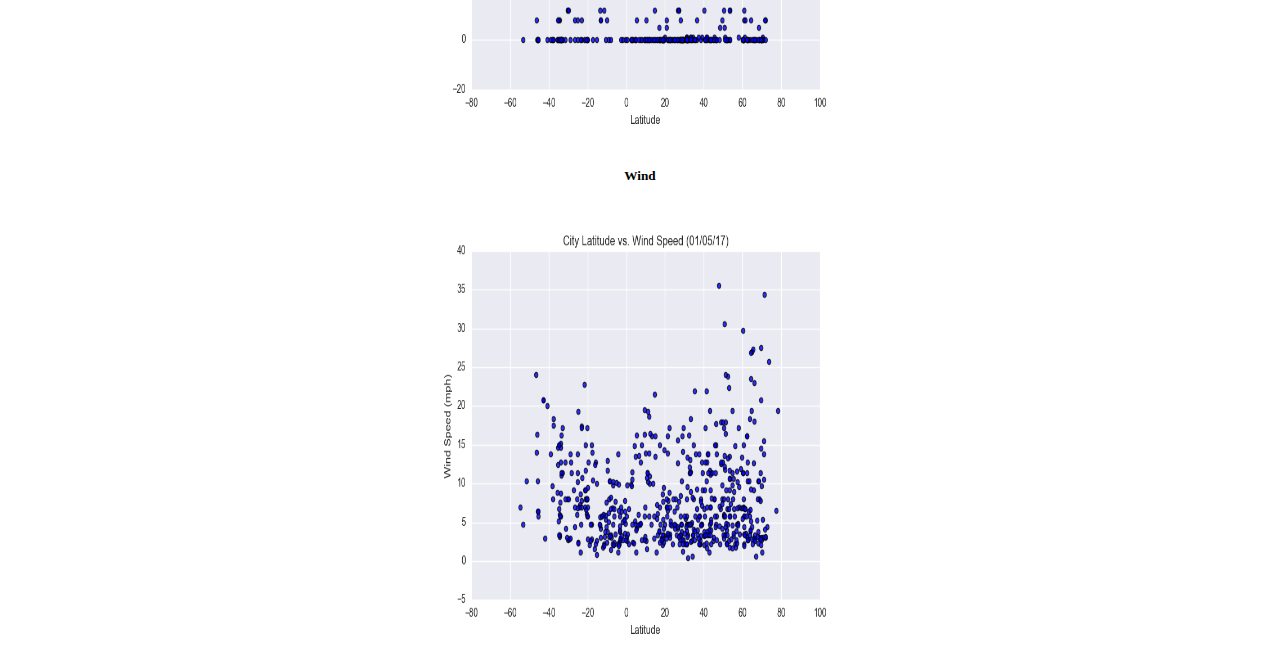
<file: Resources/comparison.html>
<!DOCTYPE html>
<html lang="eng">
    <head>
        <meta charset = "UTF-8"> 
       <title> Web Design Challenge </title>
       <!-- CSS only -->
       <link href="https://cdn.jsdelivr.net/npm/bootstrap@5.0.0-beta2/dist/css/bootstrap.min.css" rel="stylesheet" integrity="sha384-BmbxuPwQa2lc/FVzBcNJ7UAyJxM6wuqIj61tLrc4wSX0szH/Ev+nYRRuWlolflfl" crossorigin="anonymous">    
       <!-- JavaScript Bundle with Popper -->
       <script src="https://cdn.jsdelivr.net/npm/bootstrap@5.0.0-beta2/dist/js/bootstrap.bundle.min.js" integrity="sha384-b5kHyXgcpbZJO/tY9Ul7kGkf1S0CWuKcCD38l8YkeH8z8QjE0GmW1gYU5S9FOnJ0" crossorigin="anonymous"></script>
       <link rel = "stylesheet" type="text/css" href = "style.css">
        
    </head>


    <body> 
        <nav class="navbar navbar-expand-lg navbar-light bg-light">
            <div class="container-fluid">
              <a class="navbar-brand navchange" href="index.html">Home</a>
              <button class="navbar-toggler" type="button" data-bs-toggle="collapse" data-bs-target="#navbarSupportedContent" aria-controls="navbarSupportedContent" aria-expanded="false" aria-label="Toggle navigation">
                <span class="navbar-toggler-icon"></span>
              </button>
              <div class="collapse navbar-collapse" id="navbarSupportedContent">
                <ul class="navbar-nav ms-auto mb-2 mb-lg-0">
                    <li class="nav-item dropdown">
                        <a class="nav-link dropdown-toggle" href="#" id="navbarDropdown" role="button" data-bs-toggle="dropdown" aria-expanded="false">
                          Plots
                        </a>
                        <ul class="dropdown-menu" aria-labelledby="navbarDropdown">
                          <li><a class="dropdown-item" href="temperature.html">Max Temperature</a></li>
                          <li><a class="dropdown-item" href="humidity.html">Humidity</a></li>
                          <li><a class="dropdown-item" href="Cloudiness.html">Cloudiness</a></li>
                          <li><a class="dropdown-item" href="wind.html">Wind Speed</a></li>
                        </ul>
                      </li>
                    <li class="nav-item">
                    <a class="nav-link active" aria-current="page" href="comparison.html">Comparisons</a>
                  </li>
                  <li class="nav-item">
                    <a class="nav-link" href="data.html">Data</a>
                  </li>

                  
                </ul>
                
              </div>
            </div>
          </nav>
          <div class="container"> 
            <h2> Temperature </h2>
              <div class = "row">
                <div class = "col-md-6"> 
                  <h5 style="text-align: center;"> Temperature </h5>
                   <a href="temperature.html">  <img class = "comparison" src="assets/images/Fig1.png"> </a>
                </div>
                <div class = "col-md-6"> 
                  <h5 style="text-align: center;"> Humidity</h5>
                    <a href="humidity.html">  <img class = "comparison" src="assets/images/Fig2.png"> </a>
                </div>
            </div>
            <div class = "row">
                <div class = "col-md-6"> 
                  <h5 style="text-align: center;"> Cloudiness </h5>
                    <a href="cloudiness.html">  <img class = "comparison" src="assets/images/Fig3.png"> </a>
                </div>
                <div class = "col-md-6"> 
                  <h5 style="text-align: center;"> Wind </h5>
                    <a href="wind.html">  <img class = "comparison" src="assets/images/Fig4.png"> </a>
                </div>
            </div>
          
         
        <!-- <header>
              
            <h1> Latitude vs. X  </h1>
        </header>    -->

         </div>
</body>
    <!-- Comparisons page  -->


    <!-- Data Page  -->


    <!-- Visualizations page  -->

    <!-- Navigation Menu  -->
    
</html>
</file>
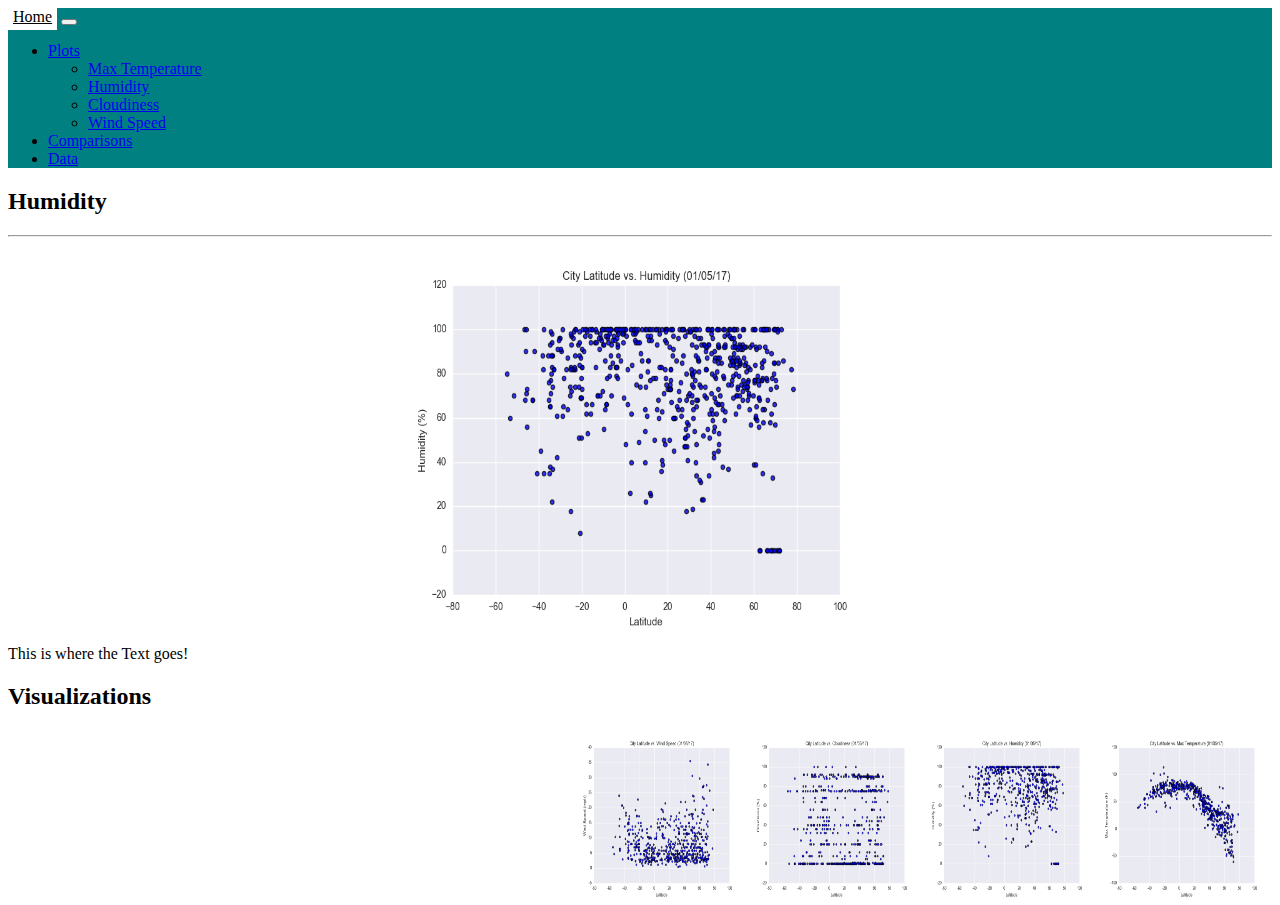
<file: Resources/humidity.html>
<!DOCTYPE html>
<html lang="eng">
    <head>
        <meta charset = "UTF-8"> 
       <title> Web Design Challenge </title>
       <!-- CSS only -->
       <link href="https://cdn.jsdelivr.net/npm/bootstrap@5.0.0-beta2/dist/css/bootstrap.min.css" rel="stylesheet" integrity="sha384-BmbxuPwQa2lc/FVzBcNJ7UAyJxM6wuqIj61tLrc4wSX0szH/Ev+nYRRuWlolflfl" crossorigin="anonymous">    
       <!-- JavaScript Bundle with Popper -->
       <script src="https://cdn.jsdelivr.net/npm/bootstrap@5.0.0-beta2/dist/js/bootstrap.bundle.min.js" integrity="sha384-b5kHyXgcpbZJO/tY9Ul7kGkf1S0CWuKcCD38l8YkeH8z8QjE0GmW1gYU5S9FOnJ0" crossorigin="anonymous"></script>
       <link rel = "stylesheet" type="text/css" href = "style.css">
        
    </head>

<!-- Landing page  -->
    <body> 
        <nav class="navbar navbar-expand-lg navbar-light bg-light">
            <div class="container-fluid">
              <a class="navbar-brand navchange" href="index.html">Home</a>
              <button class="navbar-toggler" type="button" data-bs-toggle="collapse" data-bs-target="#navbarSupportedContent" aria-controls="navbarSupportedContent" aria-expanded="false" aria-label="Toggle navigation">
                <span class="navbar-toggler-icon"></span>
              </button>
              <div class="collapse navbar-collapse" id="navbarSupportedContent">
                <ul class="navbar-nav ms-auto mb-2 mb-lg-0">
                    <li class="nav-item dropdown">
                        <a class="nav-link dropdown-toggle" href="#" id="navbarDropdown" role="button" data-bs-toggle="dropdown" aria-expanded="false">
                          Plots
                        </a>
                        <ul class="dropdown-menu" aria-labelledby="navbarDropdown">
                          <li><a class="dropdown-item" href="temperature.html">Max Temperature</a></li>
                          <li><a class="dropdown-item" href="humidity.html">Humidity</a></li>
                          <li><a class="dropdown-item" href="Cloudiness.html">Cloudiness</a></li>
                          <li><a class="dropdown-item" href="wind.html">Wind Speed</a></li>
                        </ul>
                      </li>
                    <li class="nav-item">
                    <a class="nav-link active" aria-current="page" href="comparison.html">Comparisons</a>
                  </li>
                  <li class="nav-item">
                    <a class="nav-link" href="data.html">Data</a>
                  </li>
                 
                 
                </ul>
                
              </div>
            </div>
          </nav>
          <div class="container"> 
            <div class = "row">
              <div class="col-md-7">
                  <h2> Humidity </h2>
                  <hr> 
                    <img class = "pageimage" src="assets/images/Fig2.png"> 
                  This is where the Text goes! 
              </div>

              <div class="col-md-5">
                  <h2> Visualizations</h2> 
                  <div class = "row">
                      <div class = "col-md-6"> 
                          
                         <a href="temperature.html">  <img class = "rightimage" src="assets/images/Fig1.png"> </a>
                      </div>
                      <div class = "col-md-6"> 
                          <a href="humidity.html">  <img class = "rightimage" src="assets/images/Fig2.png"> </a>
                      </div>
                  </div>
                  <div class = "row">
                      <div class = "col-md-6"> 
                          <a href="cloudiness.html">  <img class = "rightimage" src="assets/images/Fig3.png"> </a>
                      </div>
                      <div class = "col-md-6"> 
                          <a href="wind.html">  <img class = "rightimage" src="assets/images/Fig4.png"> </a>
                      </div>
                  </div>
                  
                  
              </div>
         
        <!-- <header>
              
            <h1> Latitude vs. X  </h1>
        </header>    -->

         </div>
</body>
    <!-- Comparisons page  -->


    <!-- Data Page  -->


    <!-- Visualizations page  -->

    <!-- Navigation Menu  -->
    
</html>
</file>
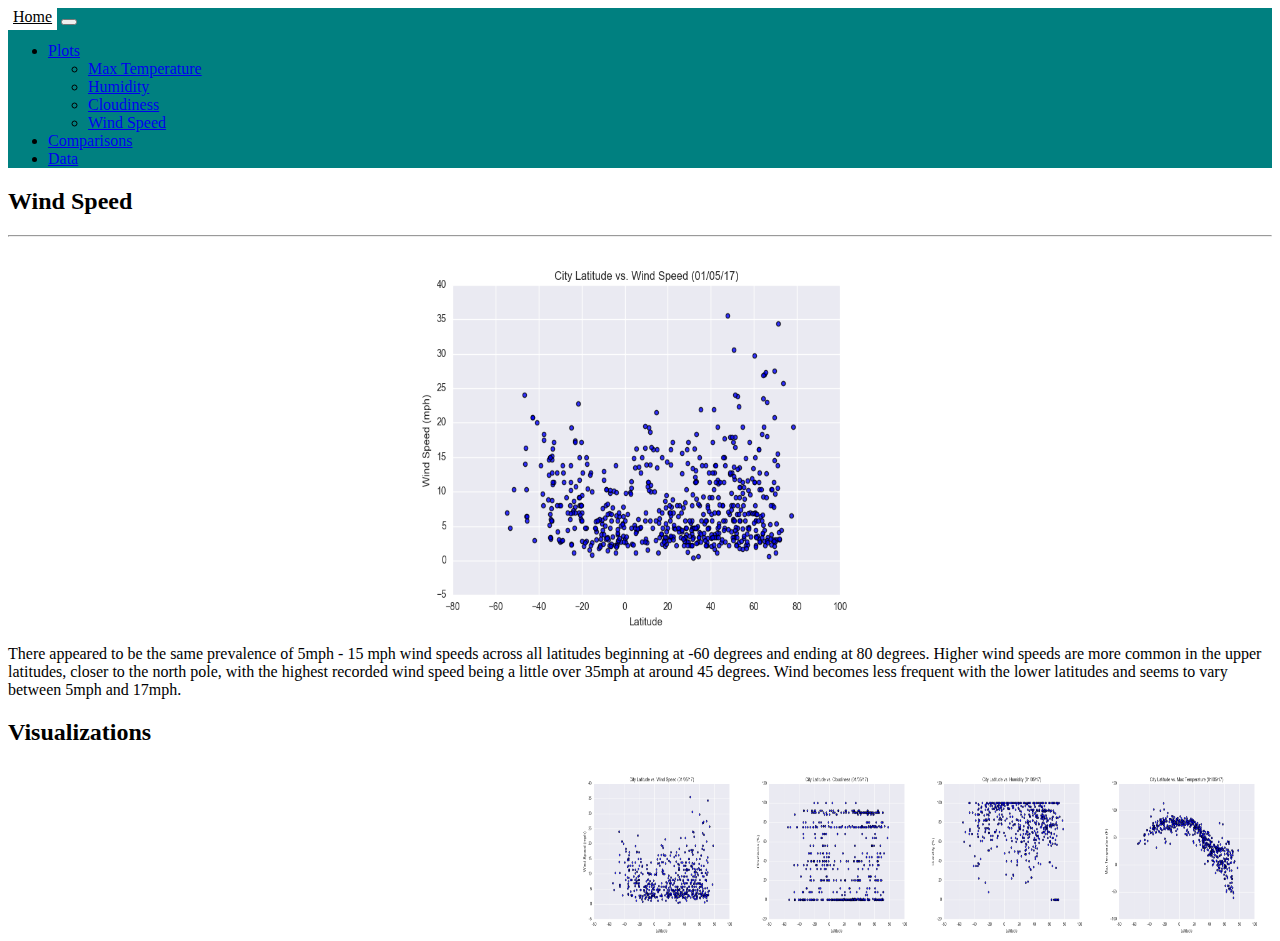
<file: Resources/wind.html>
<!DOCTYPE html>
<html lang="eng">
    <head>
        <meta charset = "UTF-8"> 
       <title> Web Design Challenge </title>
       <!-- CSS only -->
       <link href="https://cdn.jsdelivr.net/npm/bootstrap@5.0.0-beta2/dist/css/bootstrap.min.css" rel="stylesheet" integrity="sha384-BmbxuPwQa2lc/FVzBcNJ7UAyJxM6wuqIj61tLrc4wSX0szH/Ev+nYRRuWlolflfl" crossorigin="anonymous">    
       <!-- JavaScript Bundle with Popper -->
       <script src="https://cdn.jsdelivr.net/npm/bootstrap@5.0.0-beta2/dist/js/bootstrap.bundle.min.js" integrity="sha384-b5kHyXgcpbZJO/tY9Ul7kGkf1S0CWuKcCD38l8YkeH8z8QjE0GmW1gYU5S9FOnJ0" crossorigin="anonymous"></script>
       <link rel = "stylesheet" type="text/css" href = "style.css">
        
    </head>

<!-- Landing page  -->
    <body> 
        <nav class="navbar navbar-expand-lg navbar-light bg-light">
            <div class="container-fluid">
              <a class="navbar-brand navchange" href="index.html">Home</a>
              <button class="navbar-toggler" type="button" data-bs-toggle="collapse" data-bs-target="#navbarSupportedContent" aria-controls="navbarSupportedContent" aria-expanded="false" aria-label="Toggle navigation">
                <span class="navbar-toggler-icon"></span>
              </button>
              <div class="collapse navbar-collapse" id="navbarSupportedContent">
                <ul class="navbar-nav ms-auto mb-2 mb-lg-0">
                    <li class="nav-item dropdown">
                        <a class="nav-link dropdown-toggle" href="#" id="navbarDropdown" role="button" data-bs-toggle="dropdown" aria-expanded="false">
                          Plots
                        </a>
                        <ul class="dropdown-menu" aria-labelledby="navbarDropdown">
                          <li><a class="dropdown-item" href="temperature.html">Max Temperature</a></li>
                          <li><a class="dropdown-item" href="humidity.html">Humidity</a></li>
                          <li><a class="dropdown-item" href="Cloudiness.html">Cloudiness</a></li>
                          <li><a class="dropdown-item" href="wind.html">Wind Speed</a></li>
                        </ul>
                      </li>
                    <li class="nav-item">
                    <a class="nav-link active" aria-current="page" href="comparison.html">Comparisons</a>
                  </li>
                  <li class="nav-item">
                    <a class="nav-link" href="data.html">Data</a>
                  </li>
                 
                 
                </ul>
                
              </div>
            </div>
          </nav>
          <div class="container"> 
            
              <div class = "row">
                  <div class="col-md-7">
                      <h2> Wind Speed  </h2>
                      <hr> 
                        <img class = "pageimage" src="assets/images/Fig4.png"> 
                      There appeared to be the same prevalence of 5mph - 15 mph wind speeds across all latitudes beginning at -60 degrees and ending at 
                      80 degrees. Higher wind speeds are more common in the upper latitudes, closer to the north pole, with the highest recorded 
                      wind speed being a little over 35mph at around 45 degrees. Wind becomes less frequent with the lower latitudes and seems to vary 
                      between 5mph and 17mph. 
                  </div>
  
                  <div class="col-md-5">
                      <h2> Visualizations</h2> 
                      <div class = "row">
                          <div class = "col-md-6"> 
                              
                             <a href="temperature.html">  <img class = "rightimage" src="assets/images/Fig1.png"> </a>
                          </div>
                          <div class = "col-md-6"> 
                              <a href="humidity.html">  <img class = "rightimage" src="assets/images/Fig2.png"> </a>
                          </div>
                      </div>
                      <div class = "row">
                          <div class = "col-md-6"> 
                              <a href="cloudiness.html">  <img class = "rightimage" src="assets/images/Fig3.png"> </a>
                          </div>
                          <div class = "col-md-6"> 
                              <a href="wind.html">  <img class = "rightimage" src="assets/images/Fig4.png"> </a>
                          </div>
                      </div>
                      
                      
                  </div>
              </div>
         
       
         </div>
</body>
 
    
</html>
</file>
<file: style.css>
.leftimage {
    width: 450px ;
    height: 350px ;
    float: left; 
}

.rightimage { 

    width: 175px ;
    height: 175px;
    float: right;
    display: block;
}
.header {
    padding: 15px; 

}
.comparison {
    width:400px; 
    height: 300px; 
    margin: auto;
    display: block;
}

.pageimage {
    width: 500px;
    height: 400px;
    margin:auto; 
    display: block; 
}
.navchange{ 
    background-color: white;
    color: black !important;
    padding: 5px;
}
.navbar {
    
    background: teal

}
@media only screen and (max-width: 600px) {
    .navchange{
    background-color: teal;
    color: white !important; }}
</file>
<file: Resources/style.css>
.leftimage {
    width: 450px ;
    height: 350px ;
    float: left; 
}

.rightimage { 

    width: 175px ;
    height: 175px;
    float: right;
    display: block;
}
.header {
    padding: 15px; 

}
.comparison {
    width:450px; 
    height: 450px; 
    margin: auto;
    display: block;
}

.pageimage {
    width: 500px;
    height: 400px;
    margin:auto; 
    display: block; 
}
.navchange{ 
    background-color: white;
    color: black !important;
    padding: 5px;
}
.navbar {
    
    background: teal

}
@media only screen and (max-width: 600px) {
    .navchange{
    background-color: teal;
    color: white !important; }}
</file>
